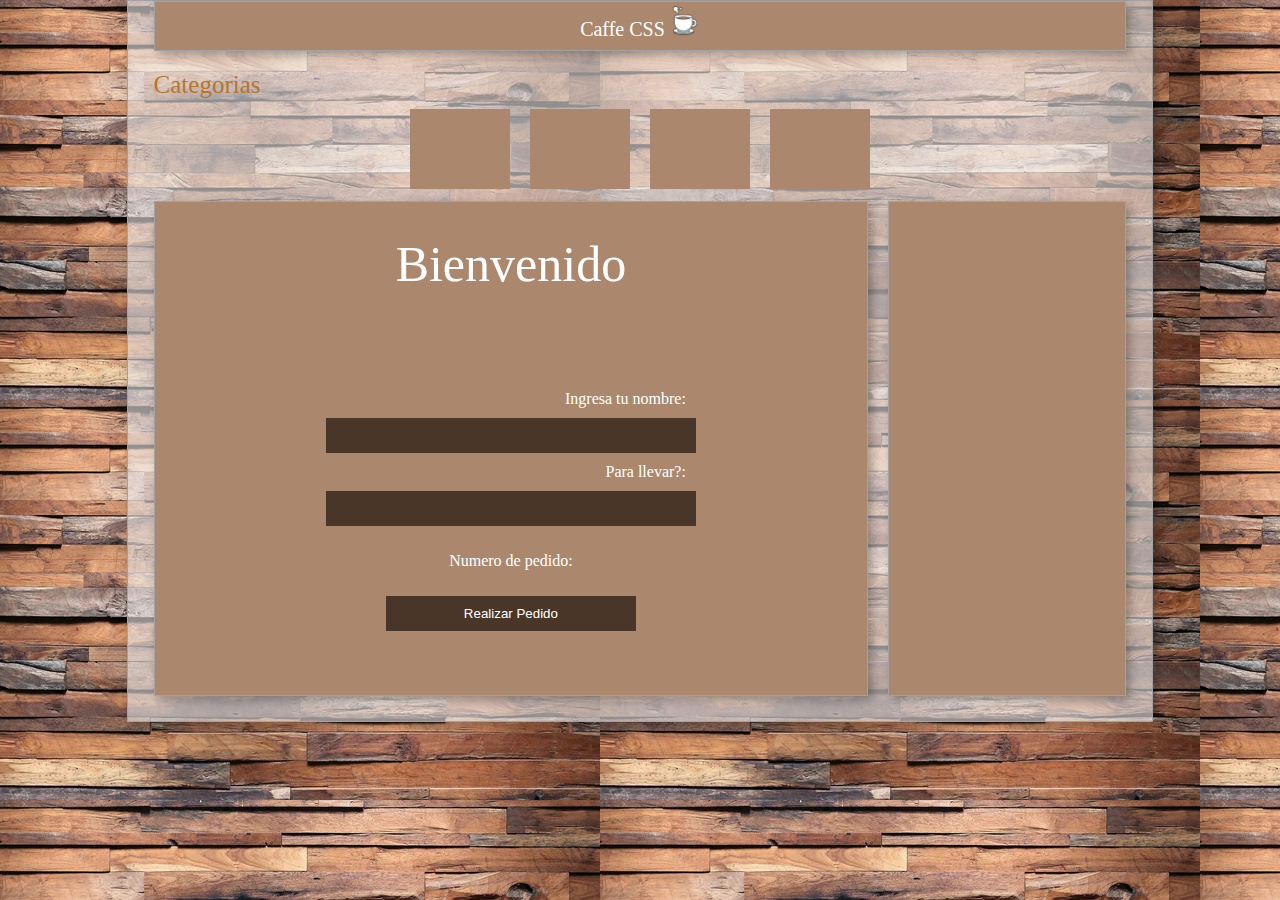
<file: Index.html>
<!DOCTYPE html>
<html lang="en">
<head>
    <title>Index</title>
    <link rel="stylesheet" href="Estilos.css" type="text/css">
</head>
<body>
    <header>
        <h1>Caffe CSS <img src="Imagenes/Cafe.png" /></h1>
        <div>
            <p>Nombre del cliente</p>
            <p>0000</p>
        </div>
    </header>
     <nav>
            <h3>Categorias</h3>
            <ol>
                <li> <a href="#"><!--<img src="Imagenes/blanca.png">--></a></li>
                <li> <a href="#"><!--<img src="Imagenes/blanca.png">--></a></li>
                <li> <a href="#"><!--<img src="Imagenes/blanca.png">--></a></li>
                <li> <a href="#"><!--<img src="Imagenes/blanca.png">--></a></li>
            </ol>
     </nav>
     <main>
        <section class="menu">
            <h1>Bienvenido</h1>
            <div class="ordenar">
                <label>Ingresa tu nombre:</label>
                <input id="nombre" type="text" required />
                <label>Para llevar?:</label>
                <input type="text" id="pedido" required />
                <p>Numero de pedido: <i id="num"></i></p>
                <input type="button" value="Realizar Pedido" id="btnContinuar"/>
            </div>
        </section>
         <section class="tiket">
         </section>
         <script >
             const numeroPedisdo = document.getElementById("num");
             const btnPedir = document.getElementById("btnContinuar");
             const nombreCliente = document.getElementById("nombre");
             const pedido = document.getElementById("pedido");
             btnPedir.addEventListener("click", function () {
                 let valorActual = localStorage.getItem("contar") || "0";
                 let nuevo = parseInt(valorActual) + 1;
                 localStorage.setItem("contar", nuevo.toString());
                 actualizarNumeroPedido();
                 let nom = nombreCliente.value.trim();
                 if (nom) {
                     localStorage.setItem("nombreCliente", nom);
                     nombreCliente.value = "";
                     nombreCliente.focus();
                 }
                 let llevar = pedido.value.trim();
                 if (llevar) {
                     localStorage.setItem("llevar", llevar);
                     pedido.value = "";
                     pedido.focus();
                 }

                 window.location.href = "VistaPedido.html";
             });
             function cargarNumeroPedido() {
                 const g = localStorage.getItem("contar");
                 if (!g) {
                     localStorage.setItem("contar", "0");
                 }
                 actualizarNumeroPedido();
                 guardarDatos();
             }
             function actualizarNumeroPedido() {
                 const valor = localStorage.getItem("contar");
                 numeroPedisdo.textContent = valor;
             }
         </script>
         </main>
</body>
</html>
</file>
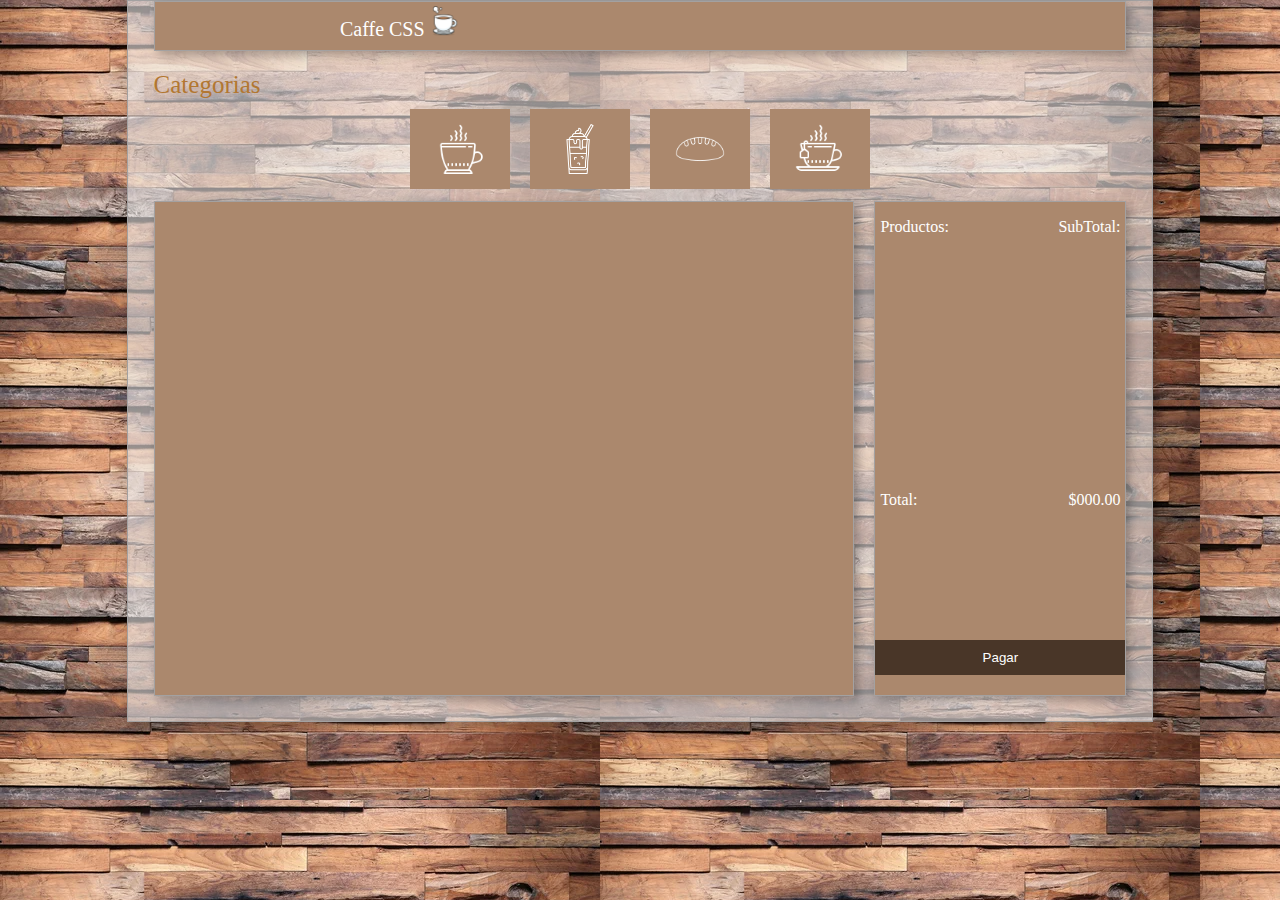
<file: VistaPedido.html>
﻿<!DOCTYPE html>
<html lang="en">
<head>
    <title>Pedido</title>
    <link rel="stylesheet" href="Estilos.css" type="text/css">
</head>
<body>
    <header>
        <h1>Caffe CSS <img src="Imagenes/Cafe.png" /></h1>
        <div id="on">
            <p id="nombre"></p>
            <p id="numPedido"></p>
        </div>
    </header>
    <nav>
        <h3>Categorias</h3>
        <ol>
            <li> <a href="#" id="btncafe"><img src="Imagenes/blanca.png" /></a></li>
            <li> <a href="#" id="btnfrappe"><img src="Imagenes/frappe.png" /></a></li>
            <li> <a href="#" id="btnpan"><img src="Imagenes/pan.png" /></a></li>
            <li> <a href="#" id="btnte"><img src="Imagenes/te.png" /></a></li>
        </ol>
    </nav>
    <main>
        <section class="menus" id="calientes">
            <a href="#">
                <p>$35.00</p>
                <img src="Imagenes/americano.png" />
                <p>Americano</p>
            </a>
            <a href="#">
                <p>$39.00</p>
                <img src="Imagenes/chocolate.png" />
                <p>Chocolate </p>
            </a>
            <a href="#">
                <p>$45.00</p>
                <img src="Imagenes/capuchino.png" />
                <p>Capuchino</p>
            </a>
            <a href="#">
                <p>$45.00</p>
                <img src="Imagenes/moka.png" />
                <p>Moka</p>
            </a>
            <a href="#">
                <p>$35.00</p>
                <img src="Imagenes/ollita.png" />
                <p>Cafe de olla</p>
            </a>
            <a href="#">
                <p>$39.00</p>
                <img src="Imagenes/expreso.png" />
                <p>Americano</p>
            </a>
        </section>
        <section class="menus" id="frios">
            <a href="#">
                <p>$35.00</p>
                <img src="Imagenes/frape1.png" />
                <p> Frappe de capuchino</p>
            </a>
            <a href="#">
                <p>$40.00</p>
                <img src="Imagenes/frape2.png" />
                <p>Frappe de frutos rojos</p>
            </a>
            <a href="#">
                <p>$45.00</p>
                <img src="Imagenes/frape3.png" />
                <p>Frappe de chocolate</p>
            </a>
            <a href="#">
                <p>$45.00</p>
                <img src="Imagenes/frape4.png" />
                <p>Frappe de mango</p>
            </a>
            <a href="#">
                <p>$35.00</p>
                <img src="Imagenes/frape5.png" />
                <p>Frappe de vainilla</p>
            </a>
            <a href="#">
                <p>$45.00</p>
                <img src="Imagenes/frape6.png" />
                <p>Frappe de té verde</p>
            </a>
        </section>
        <section class="menus" id="pan">
            <a href="#">
                <p>$15.00</p>
                <img src="Imagenes/pan1.png" />
                <p>Mantecadas</p>
            </a>
            <a href="#">
                <p>$20.00</p>
                <img src="Imagenes/pan2.png" />
                <p>rol de canela</p>
            </a>
            <a href="#">
                <p>$25.00</p>
                <img src="Imagenes/pan3.png" />
                <p>Pan de nata</p>
            </a>
            <a href="#">
                <p>$35.00</p>
                <img src="Imagenes/pan4.png" />
                <p>Pastel de fresas</p>
            </a>
            <a href="#">
                <p>$35.00</p>
                <img src="Imagenes/pan5.png" />
                <p>pastel de chocolate</p>
            </a>
            <a href="#">
                <p>$35.00</p>
                <img src="Imagenes/pan6.png" />
                <p>pay de queso</p>
            </a>
        </section>
        <section class="menus" id="te">
            <a href="#">
                <p>$35.00</p>
                <img src="Imagenes/te1.png" />
                <p>Té macha</p>
            </a>
            <a href="#">
                <p>$30.00</p>
                <img src="Imagenes/te2.png" />
                <p>Té de manzanilla</p>
            </a>
            <a href="#">
                <p>$25.00</p>
                <img src="Imagenes/te3.png" />
                <p>Té negro</p>
            </a>
            <a href="#">
                <p>$35.00</p>
                <img src="Imagenes/te4.png" />
                <p>Té de frutos</p>
            </a>
            <a href="#">
                <p>$25.00</p>
                <img src="Imagenes/te5.png" />
                <p>Té de canela</p>
            </a>
            <a href="#">
                <p>$30.00</p>
                <img src="Imagenes/te6.png" />
                <p>Té de limon</p>
            </a>
        </section>
        <section class="menus" id="sola">
        </section>
        <section class="tiket">
            <div>
                <p>Productos:</p>
                <p>SubTotal:</p>
            </div>
            <ol>
               
            </ol>
            <div>
                <p>Total:</p>
                <p id="total">$000.00</p>
            </div>
            <input type="button" value="Pagar" id="btnPagar" />
        </section>
    </main>
    <script src="productosMenu.js"></script>
   <script>
       const numPedido = document.getElementById("numPedido");
       const nombre = document.getElementById("nombre");
       const btnPagar = document.getElementById("btnPagar");
       const productos = document.querySelectorAll(".menus a");



       let nombreCliente = localStorage.getItem("nombreCliente");
       let numero = localStorage.getItem("contar");
       numPedido.textContent = numero;
       nombre.textContent = nombreCliente;
       function mostrarTicket(producto) {
           const detalles = producto.querySelectorAll("p");
           if (detalles.length >= 2) {
               const precio = detalles[0].textContent.trim();
               const nombre = detalles[1].textContent.trim();
               const listaTicket = document.querySelector(".tiket ol");
               const li = document.createElement("li");
               li.textContent = `${nombre} `;
               const precioElemento = document.createElement("i");
               precioElemento.textContent = precio;
               const eliminar = document.createElement("a");
               eliminar.href = "#";
               eliminar.textContent = " X";
               li.appendChild(precioElemento);
               li.appendChild(eliminar);
               listaTicket.appendChild(li);
               actualizarTotal();
           } else {
               console.warn("Estructura inesperada en el producto:", producto);
           }
       }
       function actualizarTotal() {
           const precios = document.querySelectorAll(".tiket ol li i");
           let total = 0;
           precios.forEach(precio => {
               total += parseFloat(precio.textContent.replace("$", ""));
           });
           const totalElemento = document.getElementById("total");
           totalElemento.textContent = `$${total.toFixed(2)}`;
       }
       function guardarCompra() {
           const productosTicket = [];
           const items = document.querySelectorAll(".tiket ol li");
           items.forEach(item => {
               const nombre = item.childNodes[0].textContent.trim();
               const precio = item.querySelector("i").textContent.trim();
               productosTicket.push({ nombre, precio });
           });
           const total = document.getElementById("total").textContent.replace("$", "");
           localStorage.setItem("productos", JSON.stringify(productosTicket));
           localStorage.setItem("totalCompra", total);
       }

       function limpiarTicket() {
           const listaTicket = document.querySelector(".tiket ol");
           listaTicket.innerHTML = "";
           const totalElemento = document.getElementById("total");
           totalElemento.textContent = "$0.00";
       }
       productos.forEach(producto => {
           producto.addEventListener("click", function (e) {
               e.preventDefault();
               mostrarTicket(producto);
           });
       });


       btnPagar.addEventListener("click", function () {
           guardarCompra();
           limpiarTicket(); 
           window.location.href = "VistaTicket.html"; 
       });


   </script>
</body>
</html>
</file>
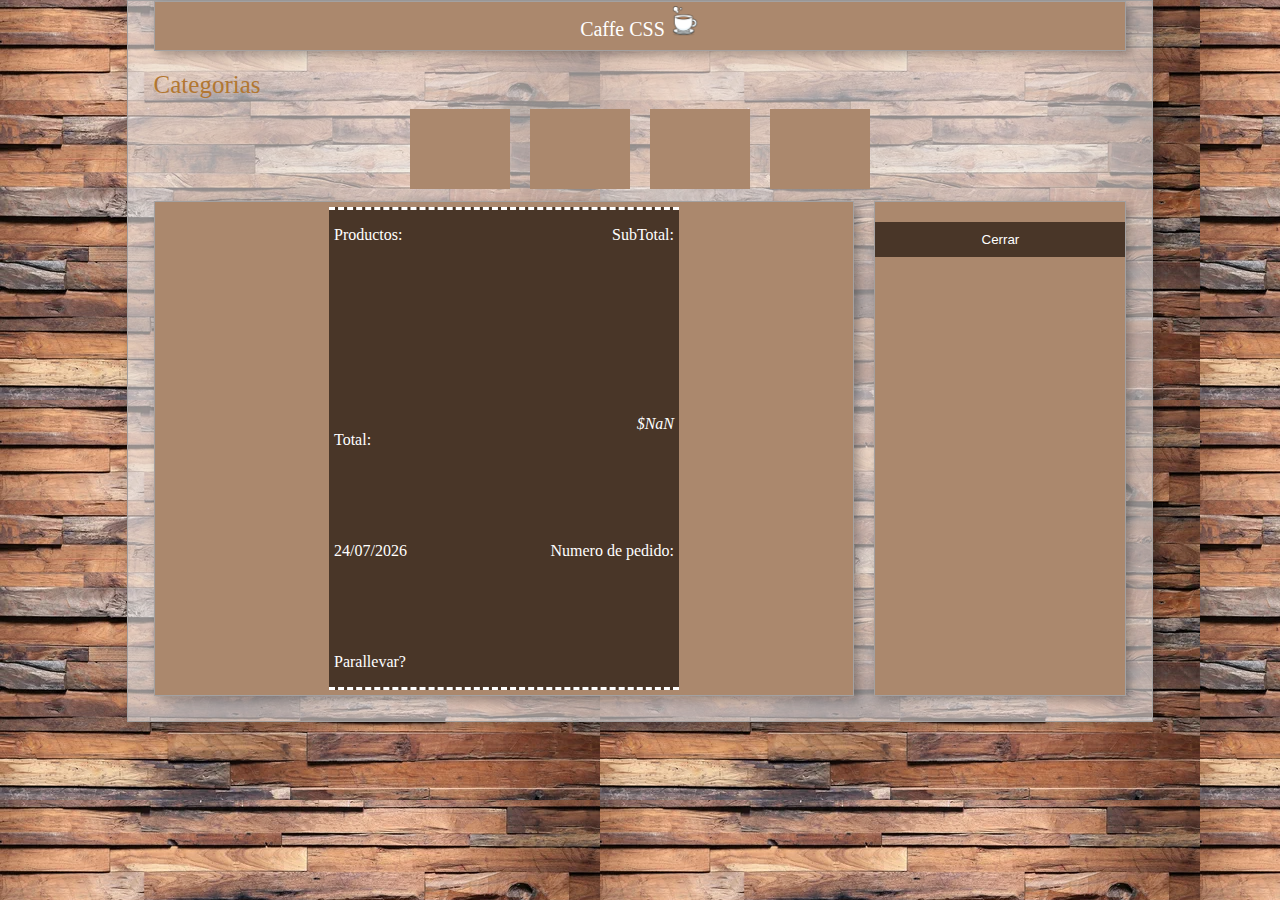
<file: VistaTicket.html>
﻿<!DOCTYPE html>
<html lang="en">
<head>
    <title>Pedido</title>
    <link rel="stylesheet" href="Estilos.css" type="text/css">
</head>
<body>
    <header>
        <h1>Caffe CSS <img src="Imagenes/Cafe.png" /></h1>
        <div>
            <p>Nombre del cliente</p>
            <p>0000</p>
        </div>
    </header>
    <nav>
        <h3>Categorias</h3>
        <ol>
            <li> <a href="#"><!--<img src="Imagenes/blanca.png">--></a></li>
            <li> <a href="#"><!--<img src="Imagenes/blanca.png">--></a></li>
            <li> <a href="#"><!--<img src="Imagenes/blanca.png">--></a></li>
            <li> <a href="#"><!--<img src="Imagenes/blanca.png">--></a></li>
        </ol>
    </nav>
    <main>
        <section class="ticket">
            <div class="tikets">
                <div>
                    <p>Productos:</p>
                    <p>SubTotal:</p>
                </div>
                <ol id="pago">

                </ol>
                <div>
                    <p>Total:</p>
                    <i id="total"></i>
                </div>
                <div>
                    <p id="fecha"></p>
                    <p>Numero de pedido: <i id="pedido"></i></p>
                </div>
                <div>
                    <p>Parallevar? <i id="pregunta"></i></p>
                    <p id="cliente"></p>
                </div>
            </div>
        </section>
        <section class="tiket">
            <input type="button" value="Cerrar" id="btnCerrar" />
        </section>
    </main>
    <script>
        const numeroPedido = document.getElementById("pedido");
        const nombreCliente = document.getElementById("cliente");
        const orden = document.getElementById("pregunta");
        const fecha = document.getElementById("fecha");
        const lista = document.getElementById("pago");
        const totalElement = document.getElementById("total"); 
        const btnCerrar = document.getElementById("btnCerrar");

       
        let nom = localStorage.getItem("nombreCliente");
        let num = localStorage.getItem("contar");
        let llevar = localStorage.getItem("llevar");
        let productos = JSON.parse(localStorage.getItem("productos")) || [];
        let totalCompra = localStorage.getItem("totalCompra");

        const fechaActual = new Date();
        const opciones = { day: '2-digit', month: '2-digit', year: 'numeric' };
        const fechaFormateada = fechaActual.toLocaleDateString('es-ES', opciones);

        nombreCliente.textContent = nom;
        orden.textContent = llevar;
        numeroPedido.textContent = num;
        fecha.textContent = fechaFormateada;
        totalElement.textContent = `$${parseFloat(totalCompra).toFixed(2)}`;

        productos.forEach(producto => {
            const li = document.createElement("li");
            const pNombre = document.createElement("p");
            pNombre.textContent = producto.nombre;
            const iPrecio = document.createElement("i");
            iPrecio.textContent = producto.precio;
            li.appendChild(pNombre);
            li.appendChild(iPrecio);
            lista.appendChild(li);
        });



        btnCerrar.addEventListener("click", function () {
            // Eliminar solo productos y totalCompra
            localStorage.removeItem("llevar");
            localStorage.removeItem("nombreCliente");
            localStorage.removeItem("productos");
            localStorage.removeItem("totalCompra");

            // Redirigir a otra página
            window.location.href = "index.html"; // Cambia por tu página destino
        });


    </script>
</body>
</html>
</file>
<file: Estilos.css>
html{
    font-family:Amita, cursive;
    color: white;
    margin: 0px;
    padding: 0px;
    background-image:url(Imagenes/tabla.jpg);
    
}
a{
    text-decoration:none;
    color:white;
}
h1,h3{
    text-align: center;
    margin: 0px;
    font-weight: 300;
}
body{
    background-color:#e9e7e79b;
    border: 1px solid #a3a1a1;
    box-shadow: 4px 4px 10px rgba(0, 0, 0, 0.3);
    height:720px;
    width:80%;
    margin: 0px auto;
}
#on{
    display:flex;
}
header {
    background-color: #AB886D;
    height: 50px;
    display: flex;
    justify-content: space-around;
    align-items: center;
    padding: 5px;
    box-sizing: border-box;
    border: 1px solid #a3a1a1;
    box-shadow: 4px 4px 10px rgba(0, 0, 0, 0.3);
    margin: 0px auto;
    width: 95%;
}
header h1{
    font-size: 20px;
    width:500px;
    height:40px;
    text-align: center;/*hacer un id a la derecha*/
    align-items: center;
}
header img{
    height: 30px;
}
header div{
    align-items:center;
    justify-content: space-between;
    display:none;
    height:20px;
    width:500px;
}
nav{
    box-sizing: border-box;
    width: 95%;
    margin: 0px auto;
    margin-top:20px;
    height:100px;
    display: flex;
    flex-direction:column;
    gap: 10px;
    color:#B27731 ;
    margin-bottom:30px;
}
nav h3{
    text-align: left;
    font-size:25px;
}
nav ol{
    display: flex;          
    gap: 20px; 
    justify-content: center;            
    list-style: none;        
    padding: 0;
    margin: 0;
}
nav ol li{
    width: 100px;
    height: 80px;
    background-color: #AB886D;
}
nav ol li a{
    width: 100px;
    height: 80px;
    display: flex;
    justify-content: center;
    align-items:center;
}
nav ol li img{
    width: 50px;
    height: 50px;
}
main{
    box-sizing:border-box;
    width:95%;
    height:500px;
    margin:0px auto;
    display:grid;
    grid-template-columns:3fr 1fr;
    gap:20px;
}
section {
    background-color: #AB886D;
    border: 1px solid #a3a1a1;
    box-shadow: 4px 4px 10px rgba(0, 0, 0, 0.3);
    margin-bottom: 5px;
}
main .menu {
    display: grid;
    grid-template-rows: 1fr 3fr;
    justify-content:center;
    align-items:center;
}
main .menu h1{
    font-size:50px;
}
main .menu  .ordenar{
    display:flex;
    width:400px;
    height:300px;
    flex-direction:column;
    justify-content:center;
    gap:10px;
    text-align:left;
    align-items:center;
}
main .menu .ordenar input{
    width:350px;
    padding:10px;
    background-color:#493628;
    border:none;
    color:white;
}
main .menu .ordenar input[type="button"]{
    width:250px;
}
main .menu #ordenar p, label{
    width:350px;
    padding:0px;
    text-align:right;
    margin:0px;
}
main .menus {
    display:grid;
    justify-items:center;
    grid-template-columns:repeat(5,1fr);
    gap:5px;
}
main .menus a{
    display:flex;
    box-sizing:border-box;
    flex-direction:column;
    justify-content:center;
    text-align:center;
    text-decoration:none;
    color:white;
    width:130px;
    height:200px;
    padding:0px;
    margin-top:10px;
    align-items:center;
}
.menus a:hover {
    background-color: #D6C0B3;
}
main .menus img{
   height:80px;
   width:80px;
   margin:0px;
}
main .menus p{
    padding:0px;
    margin:0px;
}
.tiket {
    display:flex;
    flex-direction:column;
    justify-content:space-between;
    gap:5px;
    box-sizing:border-box;
}
.tiket div{
    padding-left:5px;
    padding-right:5px;
    display:flex;
    justify-content:space-between;
}
.tiket ol{
    padding:0px;
}
.tiket ol li{
    list-style:none;
    display:flex;
    padding:2px;
    justify-content:space-between;
}
.ticket{
    display:flex;
    justify-content:center;
}
.tikets {
    display: flex;
    width: 350px;
    flex-direction: column;
    justify-content: space-between;
    /*gap: 5px;*/
    box-sizing: border-box;
    margin-top: 5px;
    margin-bottom: 5px;
    border-top: 3px dashed white;
    border-bottom: 3px dashed white;
    background-color: #493628;
}
.tikets  div {
    padding-left: 5px;
    padding-right: 5px;
    display: flex;
    justify-content: space-between;
}
.tikets  ol {
    padding: 0px;
}
.tikets ol li {
        list-style: none;
        display: flex;
        padding: 2px;
        justify-content: space-between;
    }
.tiket input {
    width: 250px;
    padding: 10px;
    margin: 20px auto;
    background-color: #493628;
    border: none;
    color: white;
}
#calientes, #frios, #pan, #te{
    display: none;
}
</file>
